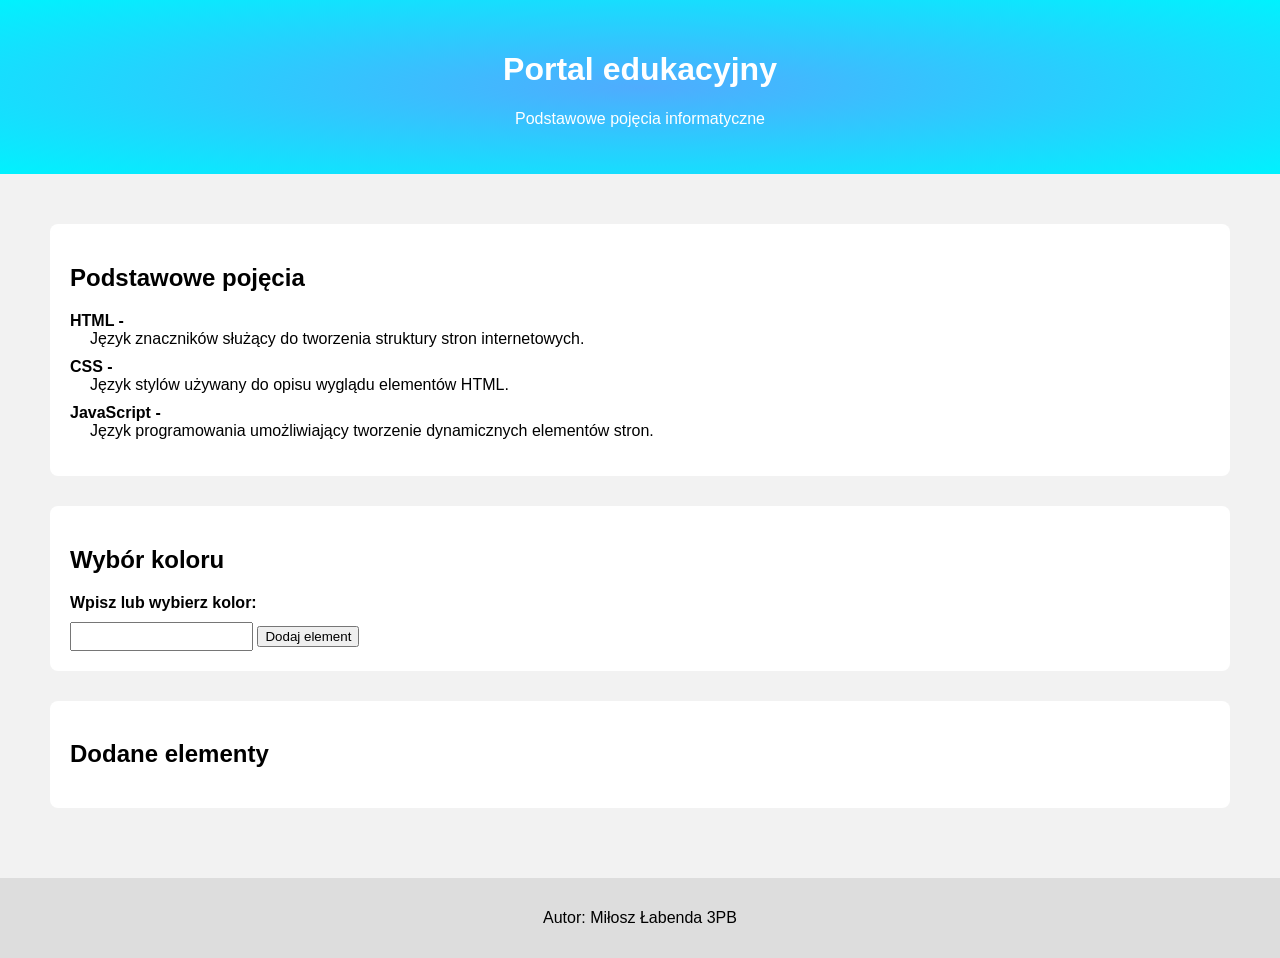
<file: Miłosz/index.html>
<!DOCTYPE html>
<html lang="en">
<head>
    <meta charset="UTF-8">
    <meta name="viewport" content="width=device-width, initial-scale=1.0">
    <title>Document</title>
    <link rel="stylesheet" href="style.css">
    
</head>
<body>
    <header>
        <h1>Portal edukacyjny</h1> 
        <p>Podstawowe pojęcia informatyczne</p>
    </header>

    <main>
        <section>
            <h2>Podstawowe pojęcia</h2>
            <dl>
                <dt>HTML - </dt> <dd>Język znaczników służący do tworzenia struktury stron internetowych.</dd> 
                <dt>CSS - </dt> <dd>Język stylów używany do opisu wyglądu elementów HTML.</dd> 
                <dt>JavaScript - </dt> <dd>Język programowania umożliwiający tworzenie dynamicznych elementów stron.</dd> 
            </dl>
        </section>

        <section>
            <h2>Wybór koloru</h2>
            <form id="formularz">
                <label>Wpisz lub wybierz kolor:</label><br>
                <input list="inputs" name="input" id="kolor" >
                <datalist id="inputs">
                    <option value="red"></option>
                    <option value="blue"></option>
                    <option value="green"></option>
                    <option value="yellow"></option>
                </datalist>
                <button onclick="tworzenie()">Dodaj element</button>

            </form>
        </section>

        <section>
            <h2>Dodane elementy</h2>
            <div id="kontener"></div>
        </section>
    </main>
    <footer>
        <p>Autor: Miłosz Łabenda 3PB</p>
    </footer>

<script src="script.js"></script>
</body>
</html>
</file>
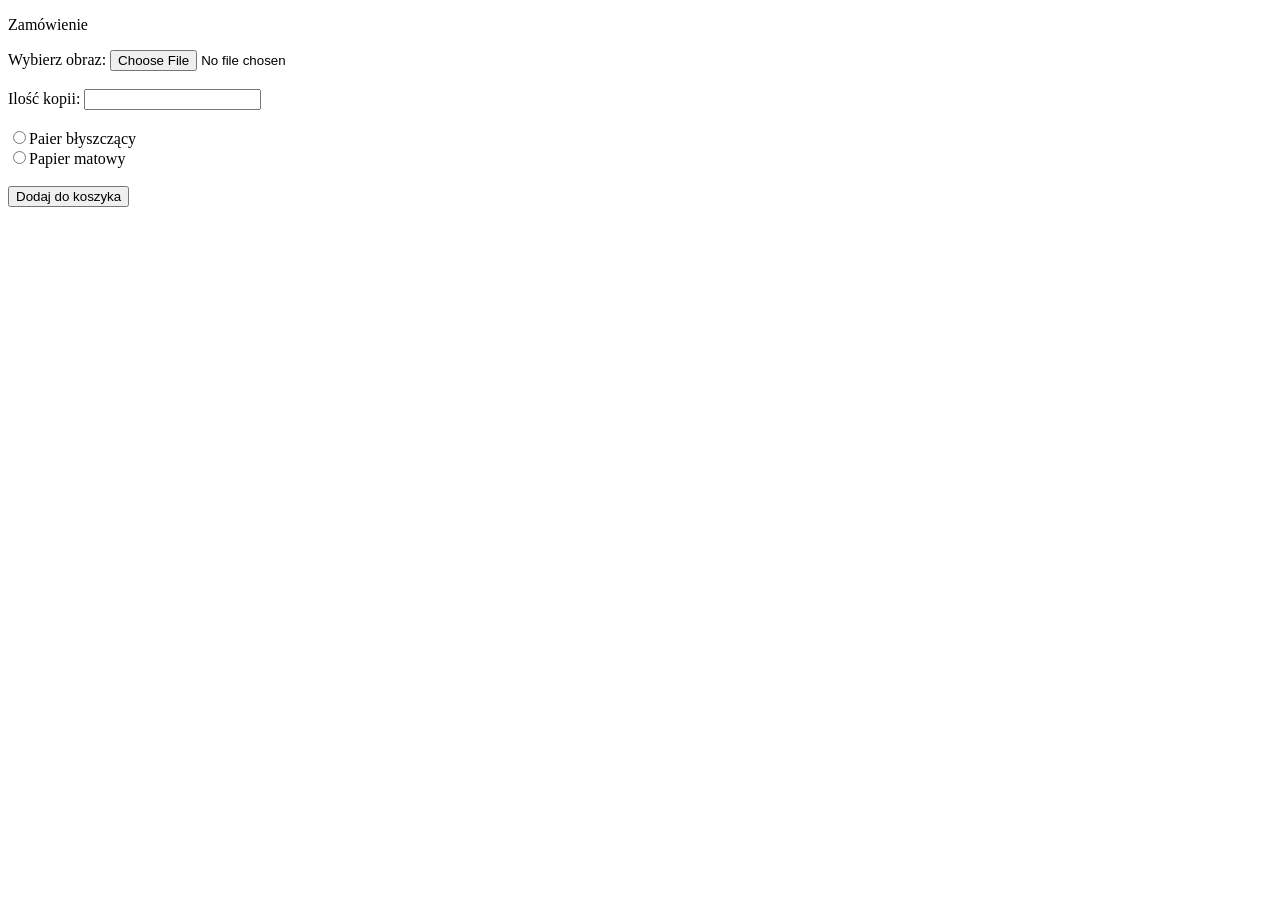
<file: 05.html>
<!DOCTYPE html>
<html lang="en">
<head>
    <meta charset="UTF-8">
    <meta name="viewport" content="width=device-width, initial-scale=1.0">
    <title>Document</title>
    <style>
        #koszyk img{
            width: 100px;
            height: 100px;
        }
    </style>
</head>
<body>
<div id="zamowienie">
    <p>Zamówienie</p>
    <label for="">Wybierz obraz: </label><input type="file" id="plik" accept="image/png, image/jpd"></input> <br><br>

    <label for="">Ilość kopii: </label><input type="number" id="L_kopii"> <br><br>

    <input type="radio"><label for="">Paier błyszczący</label> <br>
    <input type="radio"><label for="">Papier matowy</label> <br><br>

    <button type="submit" id="btn">Dodaj do koszyka</button>
</div>
        
    
<div id="koszyk"></div>

</body>

<script>

    const btn = document.querySelector("#btn")
    const koszyk = document.querySelector("#koszyk")

    btn.addEventListener("click", function przeslij(){
        let img = document.createElement("img")
        img.src = URL.createObjectURL(document.querySelector("#plik").files[0])
        koszyk.appendChild(img)


        const para = document.createElement("p");
        para.innerText = "Slavek";
        para.className = "nazwaKlasyCSS";
        document.body.appendChild(para)
    })

    
</script>
</html>
</file>
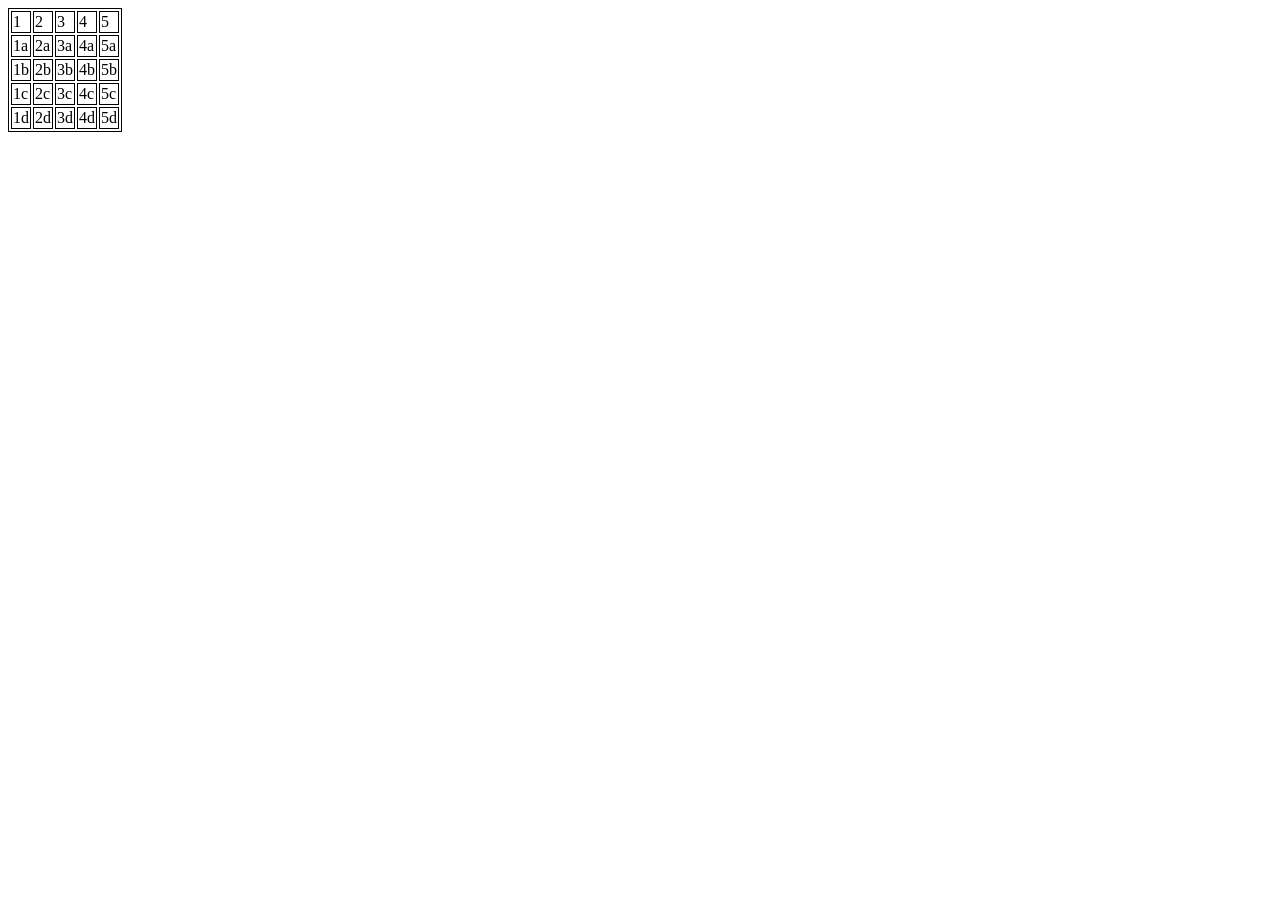
<file: table1.html>
<!DOCTYPE html>
<html lang="en">
<head>
    <meta charset="UTF-8">
    <meta name="viewport" content="width=device-width, initial-scale=1.0">
    <title>Document</title>
    <style>
        td{
            border: solid black 1px;
        }
    </style>

</head>
<body>
    <table style="border: solid black 1px;">
        <tr>
            <td>1</td>
            <td>2</td>
            <td>3</td>
            <td>4</td>
            <td>5</td>

        </tr>
        <tr>
            <td>1a</td>
            <td>2a</td>
            <td>3a</td>
            <td>4a</td>
            <td>5a</td>
        </tr>
        <tr>
            <td>1b</td>
            <td>2b</td>
            <td>3b</td>
            <td>4b</td>
            <td>5b</td>
        </tr>
        <tr>
            <td>1c</td>
            <td>2c</td>
            <td>3c</td>
            <td>4c</td>
            <td>5c</td>
        </tr>
        <tr>
            <td>1d</td>
            <td>2d</td>
            <td>3d</td>
            <td>4d</td>
            <td>5d</td>
        </tr>
    </table>

    <script>
        const tds = document.querySelectorAll("td")
        let klik = 0
        tds.forEach(td => {
            td.addEventListener("click", function(){
                if(klik == 0){
                td.style = "background-color: black"
                klik = 1
                }else{
                    td.style = "background: white"
                    klik = 0
                }
            })
            
        });
    </script>

</body>
</html>
</file>
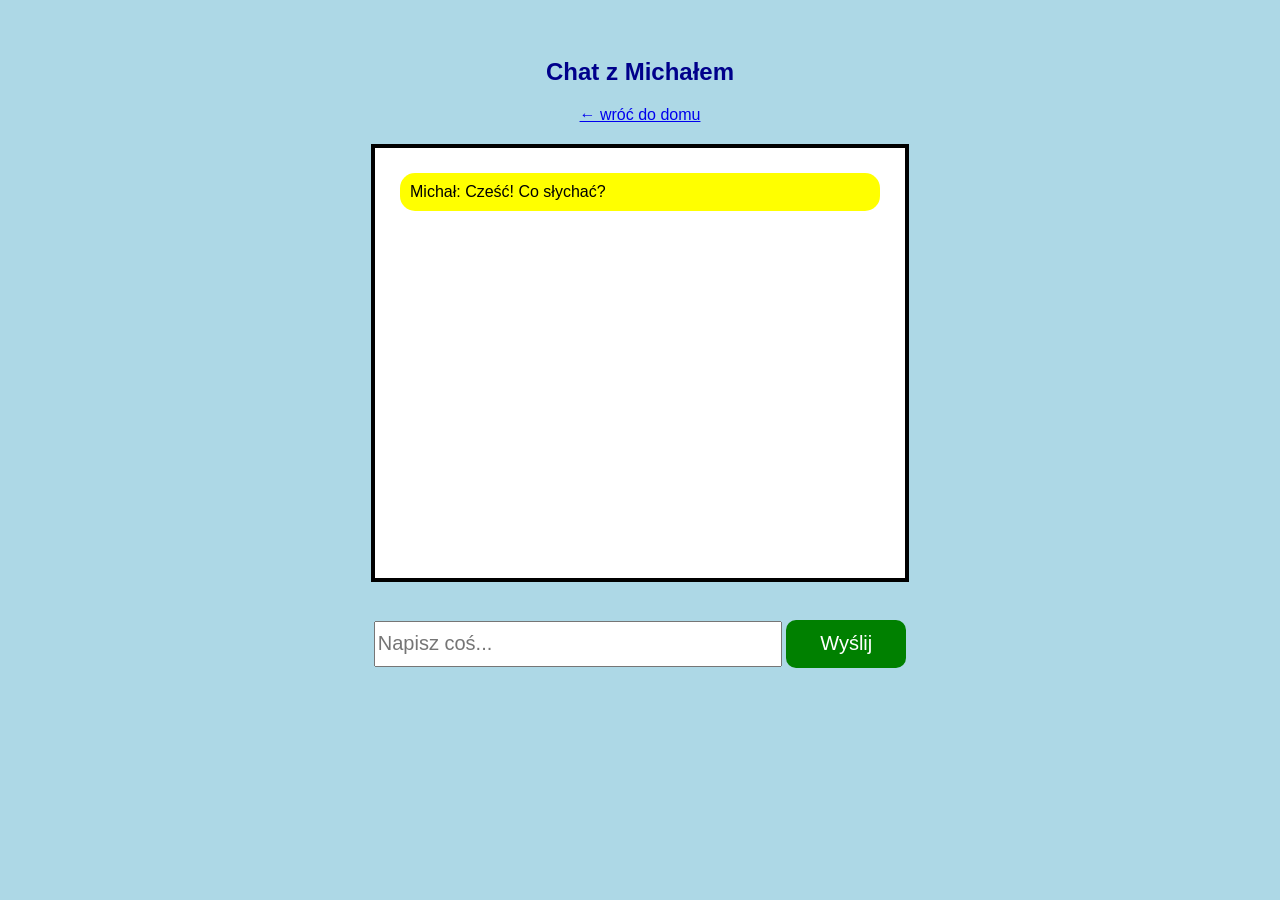
<file: MiłoszŁabenda/komunikator.html>
<!DOCTYPE html>
<html lang="pl">
<head>
    <meta charset="UTF-8">
    <title>Document</title>
    <style>
        body {
            background: lightblue;
            font-family: Arial;
            text-align: center;
            padding: 30px;
        }
        h2 { color: darkblue; }
        #chat {
            width: 500px;
            height: 400px;
            background: white;
            border: 4px solid black;
            margin: 20px auto;
            padding: 15px;
            text-align: left;
            overflow-y: scroll;
        }
        .ja {
            background: lightgreen;
            padding: 10px;
            margin: 10px;
            border-radius: 15px;
        }
        .michal {
            background: yellow;
            padding: 10px;
            margin: 10px;
            border-radius: 15px;
        }
        input {
            width: 400px;
            height: 40px;
            font-size: 20px;
        }
        button {
            height: 48px;
            width: 120px;
            background: green;
            color: white;
            font-size: 20px;
            border: none;
            border-radius: 10px;
        }
    </style>
</head>
<body>

    <h2>Chat z Michałem</h2>
    <a href="sechs.php">← wróć do domu</a>

    <div id="chat">
        <div class="michal">Michał: Cześć! Co słychać?</div>
    </div>

    <br>
    <input type="text" id="wpisz" placeholder="Napisz coś...">
    <button onclick="wyslij()">Wyślij</button>

<script>

const odpowiedziMichala = [
    "Haha dobre!",
    "No nieźle!",
    "Serio??",
    "Lol",
    "Super historia!"
];

function wyslij() {

    let tekst = document.getElementById("wpisz").value;




    let chat = document.getElementById("chat");
    let twoja = document.createElement("div");
    twoja.className = "ja";
    twoja.innerHTML = "Ty: " + tekst;
    chat.appendChild(twoja);


    document.getElementById("wpisz").value = "";


    let los = Math.floor(Math.random() * 5);
    let odpowiedz = odpowiedziMichala[los];

    let michal = document.createElement("div");
    michal.className = "michal";
    michal.innerHTML = "Michał: " + odpowiedz;
    chat.appendChild(michal);


    chat.scrollTop = chat.scrollHeight;
}
</script>

</body>
</html>
</file>
<file: Miłosz/style.css>
body{
    background-color: #f2f2f2;
    font-family: Arial;
    margin: 0px;
}

header{
    background: radial-gradient(#4facfe, #00f2fe);
    color: white;
    padding: 30px;
    text-align: center;
}

main{
    padding: 20px;
}

section{
    margin: 30px;
    padding: 20px;
    background-color: white;
    border-radius: 8px;
}

dt{
    margin-top: 10px;
    font-weight: bold;
}
dd{
    margin-left: 20px;
    margin-bottom: 10px;
}

label{
    font-weight: bold;
}

input{
    margin-top: 10px;
    padding: 5px;
}

.box{
    width: 200px;
    margin-top: 10px;
    margin-bottom: 10px;
    margin-left: 0px;
    margin-right: 0px;
    border-radius: 6px;
    color: white;
    font-weight: bold;
}

footer{
    text-align: center;
    background-color: #ddd;
    margin-top: 20px;
    padding: 15px;
}
</file>
